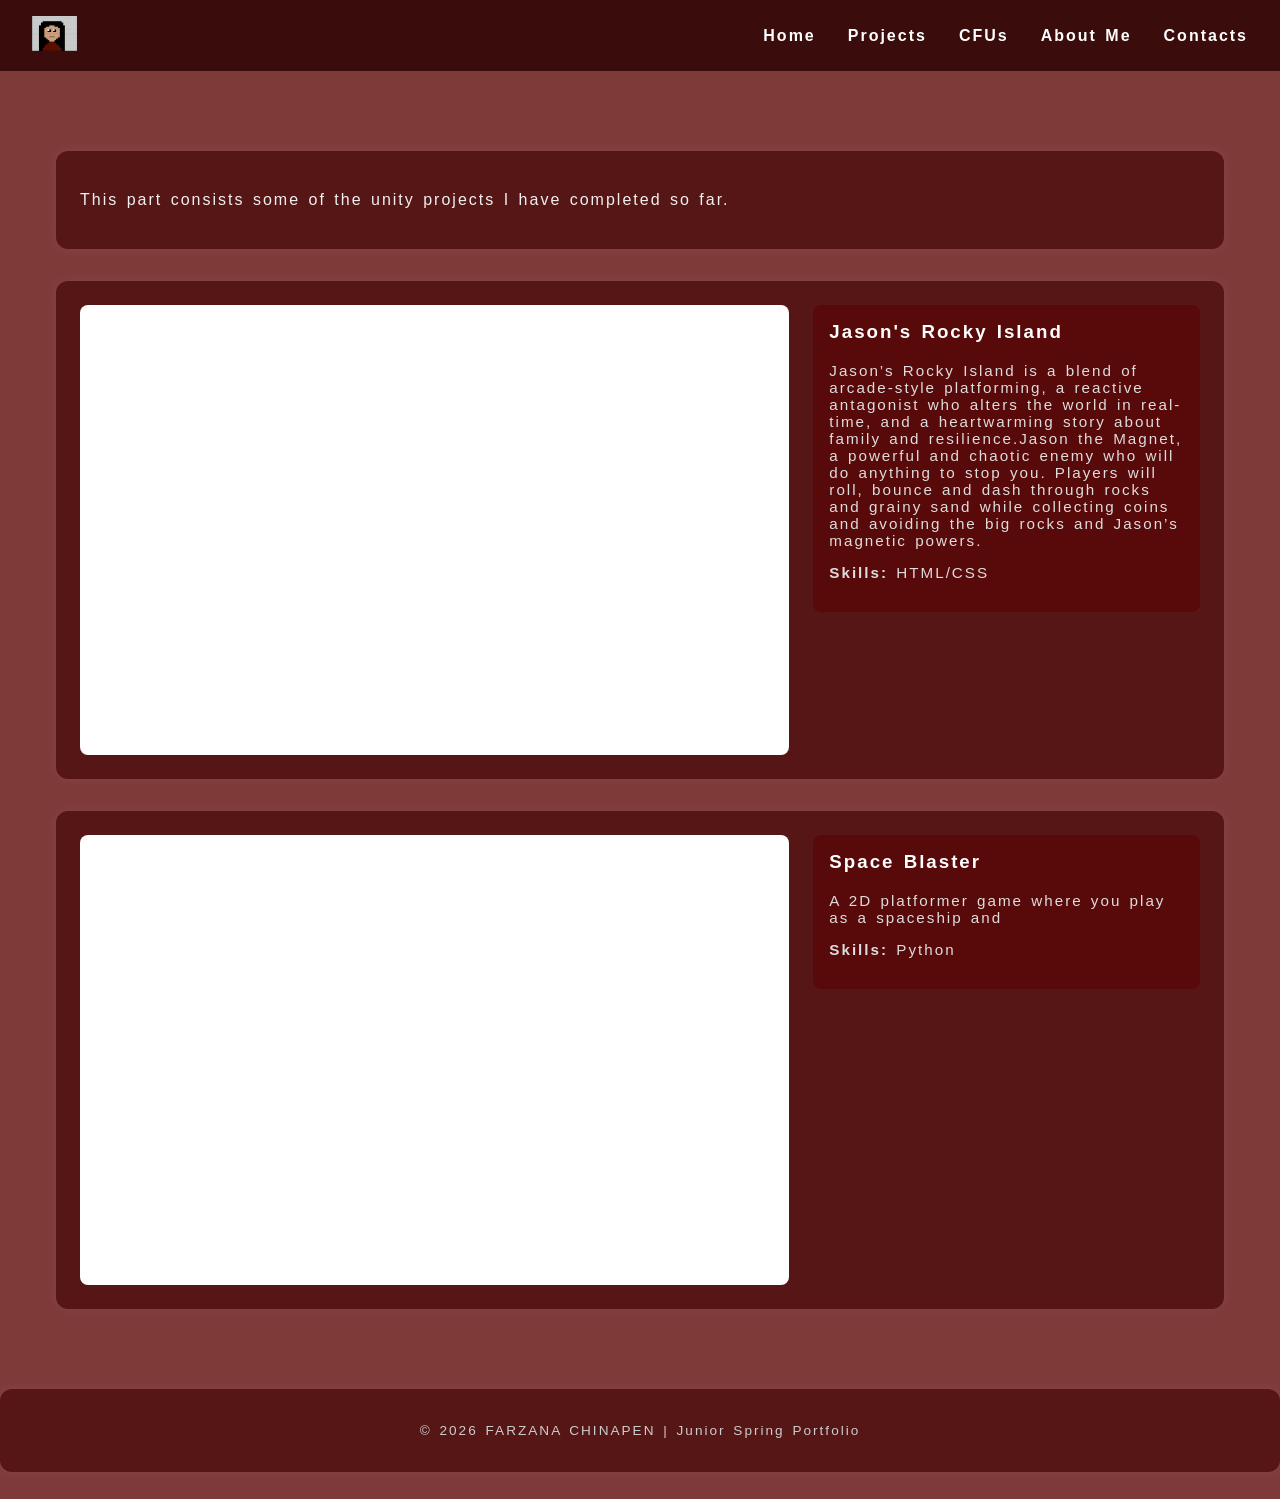
<file: projects.html>
<!DOCTYPE html>
<html lang="en">
<head>
  <meta charset="UTF-8" />
  <meta name="viewport" content="width=device-width, initial-scale=1.0" />

  <!-- Update these (from Curator Guide) -->
  <meta name="description" content="Junior Fall Portfolio for Farzana Chinapen" />
  <meta name="keywords" content="portfolio, junior, projects, programming, web development" />
  <meta name="author" content="Farzana Chinapen" />

  <title>FARZANA CHINAPEN | Junior Fall Portfolio</title>

  <!-- Main stylesheet -->
  <link rel="stylesheet" href="style.css" />

  <!-- Optional favicon (put your icon file in the same folder) -->
  <link rel="icon" type="image/x-icon" href="favicon.png" />

  <!-- Optional fonts (only keep if your CSS uses them) -->
  <link rel="preconnect" href="https://fonts.googleapis.com" />
  <link rel="preconnect" href="https://fonts.gstatic.com" crossorigin />
  <link href="https://fonts.googleapis.com/css2?family=Montserrat:wght@300;400;700&display=swap" rel="stylesheet" />
   <link rel="preconnect" href="https://fonts.googleapis.com">
<link rel="preconnect" href="https://fonts.gstatic.com" crossorigin>
<link href="https://fonts.googleapis.com/css2?family=Press+Start+2P&display=swap" rel="stylesheet">
</head>

<body>

  <!-- NAVBAR -->
  <header>
    <nav class="navbar">
      <div class="navbar-left">
        <!-- Replace logo.png with your own image file -->
        <img src="favicon.png" alt="Logo" />
      </div>

      <ul class="navbar-right">
        <li class = "press-start"><a href="index.html">Home</a></li>
        <li class = "press-start"><a href="projects.html">Projects</a></li>
        <li class = "press-start"><a href="cfus.html">CFUs</a></li>
        <li class = "press-start"><a href="aboutme.html">About Me</a></li>
        <li class = "press-start"><a href="contact.html">Contacts</a></li>
      </ul>
    </nav>
  </header>

  <!-- MAIN CONTENT -->
  <main class="home-card">

    <!-- ABOUT / BIO CARD -->
    <section class="resource-card">

        <div class="bio-text">
          <p>
           This part consists some of the unity projects I have completed so far.
          </p>
        </div>
      </div>
    </section>

      <!-- PROJECT 1 -->

    <section class="resource-card">
      <div class="project">
        <iframe src="https://play.unity.com/en/games/b03e0c43-81eb-4e0f-8c4e-d1a6e9b284c5/my-peace-formers-game" title="Jason's Rocky Island"></iframe>

        <div class="reflection">
          <h3>Jason's Rocky Island</h3>
          <p>
            Jason’s Rocky Island is a blend of arcade-style platforming, a reactive antagonist who alters the world in real-time, and a heartwarming story about family and resilience.Jason the Magnet, a powerful and chaotic enemy who will do anything to stop you. 
            Players will roll, bounce and dash through rocks and grainy sand while collecting coins and avoiding the big rocks and Jason’s magnetic powers. 

          </p>
          <p><strong>Skills:</strong> HTML/CSS</p>
        </div>
      </div>
    </section>
    <!-- PROJECT 3 -->
    <section class="resource-card">
      <div class="project">
        <iframe src="https://play.unity.com/en/games/8d9938a0-3095-47ea-82a6-341aad0bd41c/space-blastersfc" title="Space Blaster"></iframe>

        <div class="reflection">
          <h3>Space Blaster</h3>
          <p>
           A 2D platformer game where you play as a spaceship and  


          </p>
          <p><strong>Skills:</strong> Python</p>
        </div>
      </div>
    </section>
  </main>

  <!-- FOOTER -->
  <footer class="resource-card">
    <p>© <span id="year"></span> FARZANA CHINAPEN | Junior Spring Portfolio</p>
  </footer>

  <script>
    // Auto-updates the year in the footer
    document.getElementById("year").textContent = new Date().getFullYear();
  </script>

</body>
</html>
</file>
<file: style.css>
/* =========================
   GLOBAL / RESET....
========================= */
* {
  box-sizing: border-box;
}
h1 {
  letter-spacing: 3px;
  font-family:fantasy;
}

body {
  margin: 0;
  font-family:Verdana, Geneva, Tahoma, sans-serif;
  background-color: #7e3939;
  color: #f0f0f0;
  background-size: cover;
  background-repeat: repeat-y;
  background-attachment: fixed;
  letter-spacing: 2px;
  word-spacing: 2px;
}

/* =========================
   NAVBAR
========================= */
.navbar {
  background-color: #3b0c0c;
  padding: 1em 2em;
  display: flex;
  justify-content: space-between;
  align-items: center;
}

.navbar-left img {
  height: 35px;
}

.navbar-right {
  list-style: none;
  display: flex;
  gap: 2em;
  margin: 0;
  padding: 0;
}

.navbar-right a {
  color: white;
  text-decoration: none;
  font-weight: bold;
}

.navbar-right a:hover {
  color: #aa6b6b;
}

/* =========================
   PAGE LAYOUT
========================= */
.home-card {
  max-width: 1200px;
  margin: 2em auto;
  padding: 1em;
}

/* =========================
   CARDS
========================= */
.resource-card {
  background-color: rgba(86, 21, 21, 0.95);
  margin: 2em auto;
  padding: 1.5em;
  border-radius: 12px;
  box-shadow: 0 0 12px rgba(255, 255, 255, 0.08);
}

/* =========================
   BIO SECTION
========================= */
.bio {
  display: flex;
  flex-direction: column;
  align-items: center;
  text-align: center;
}

.bio-pic img {
  width: 150px;
  height: 150px;
  border-radius: 50%;
  border: 3px solid #ffffff;
  object-fit: cover;
}

.bio-text h1 {
  margin-bottom: 0.2em;
}

.bio-text h4 {
  margin-top: 0;
  font-weight: normal;
  color: #ffffff;
}

/* =========================
   PROJECT LAYOUT
========================= */
.project {
  display: flex;
  gap: 1.5em;
  align-items: flex-start;
}

.project iframe {
  flex: 2;
  min-width: 320px;
  height: 450px;
  border: none;
  background-color: white;
  border-radius: 8px;
}

.reflection {
  flex: 1;
  background-color: rgba(90, 3, 3, 0.569);
  padding: 1em;
  border-radius: 8px;
}

.reflection h3 {
  margin-top: 0;
  color: #ffffff;
}

.reflection p {
  font-size: 0.95em;
  color: #dddddd;
}

/* =========================
   LINKS / ICONS
========================= */
.skill-images {
  display: flex;
  justify-content: center;
  gap: 1.5em;
  margin-top: 1em;
}

.picture {
  transition: transform 0.2s ease;
}

.picture:hover {
  transform: scale(1.05);
}

.link-pic {
  height: 80px;
  width: 80px;
  border-radius: 10px;
  border: 2px solid white;
  object-fit: cover;
}

/* =========================
   FOOTER
========================= */
footer {
  text-align: center;
  font-size: 0.85em;
  color: #cccccc;
}

/* =========================
   RESPONSIVE
========================= */
@media (max-width: 900px) {
  .project {
    flex-direction: column;
  }

  .project iframe {
    width: 100%;
    min-width: 0;
    height: 350px;
  }
}

@media (max-width: 600px) {
  .navbar {
    flex-direction: column;
    gap: 1em;
  }

  .navbar-right {
    flex-wrap: wrap;
    justify-content: center;
  }
}
</file>
